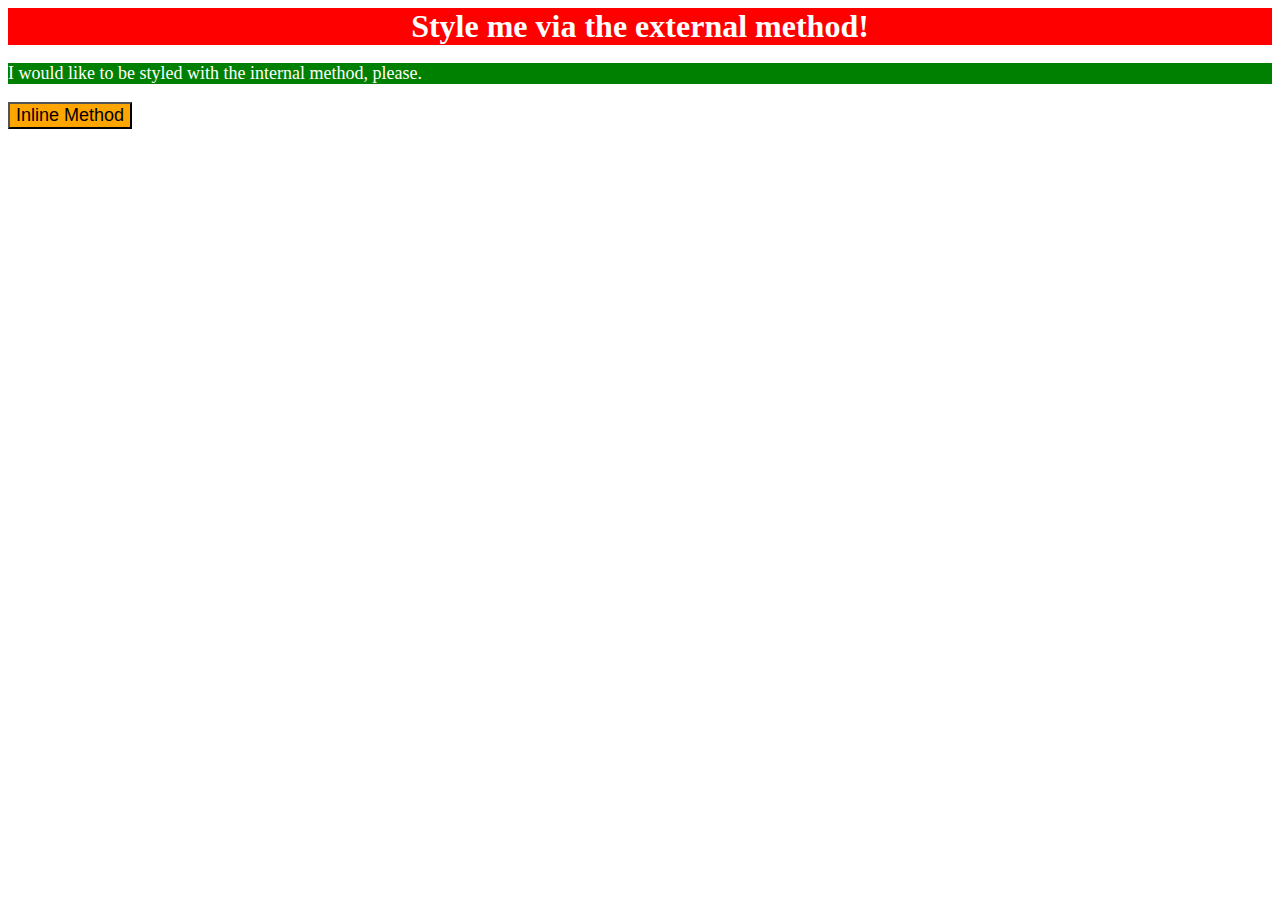
<file: foundations/01-css-methods/index.html>
<!DOCTYPE html>
<html lang="en">
  <head>
    <meta charset="UTF-8">
    <meta http-equiv="X-UA-Compatible" content="IE=edge">
    <meta name="viewport" content="width=device-width, initial-scale=1.0">
    <title>Methods for Adding CSS</title>
    <link rel = "stylesheet" href = "styles.css">
    <style>
    p
      {
          background-color: green;
          color: white;
          font-size: 18px;
      }
      </style>
  </head>
  <body>
    <div>Style me via the external method!</div>
    <p>I would like to be styled with the internal method, please.</p>
    <button style = "background-color: orange; font-size: 18px;">Inline Method</button>
  </body>
</html>
</file>
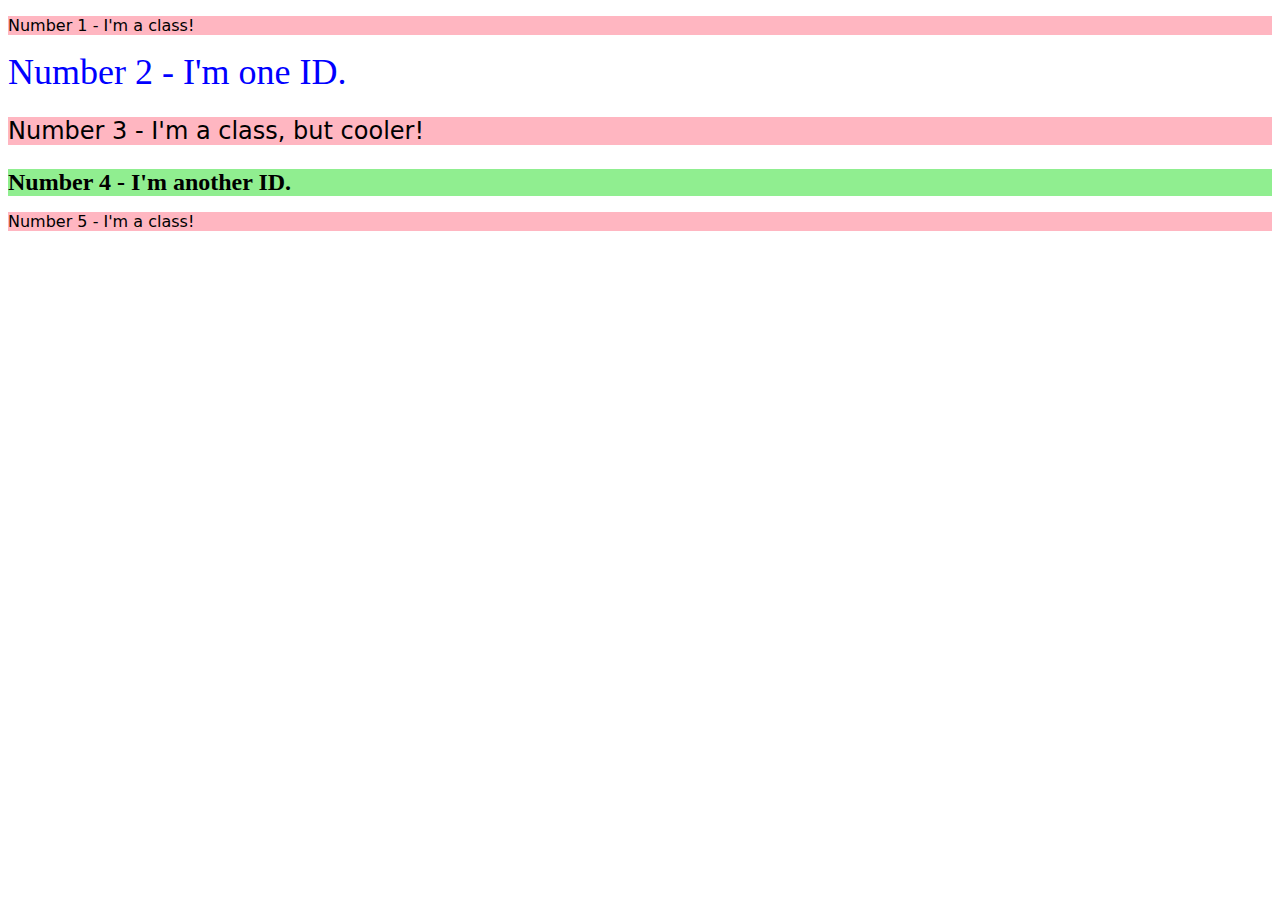
<file: foundations/02-class-id-selectors/index.html>
<!DOCTYPE html>
<html lang="en">
  <head>
    <meta charset="UTF-8">
    <meta http-equiv="X-UA-Compatible" content="IE=edge">
    <meta name="viewport" content="width=device-width, initial-scale=1.0">
    <title>Class and ID Selectors</title>
    <link rel="stylesheet" href="style.css">
  </head>
  <body>
    <p class = "odd">Number 1 - I'm a class!</p>
    <div id = "one">Number 2 - I'm one ID.</div>
    <p class = "odd font-size">Number 3 - I'm a class, but cooler!</p>
    <div class = "font-size" id = "two">Number 4 - I'm another ID.</div>
    <p class = "odd">Number 5 - I'm a class!</p>
  </body>
</html>
</file>
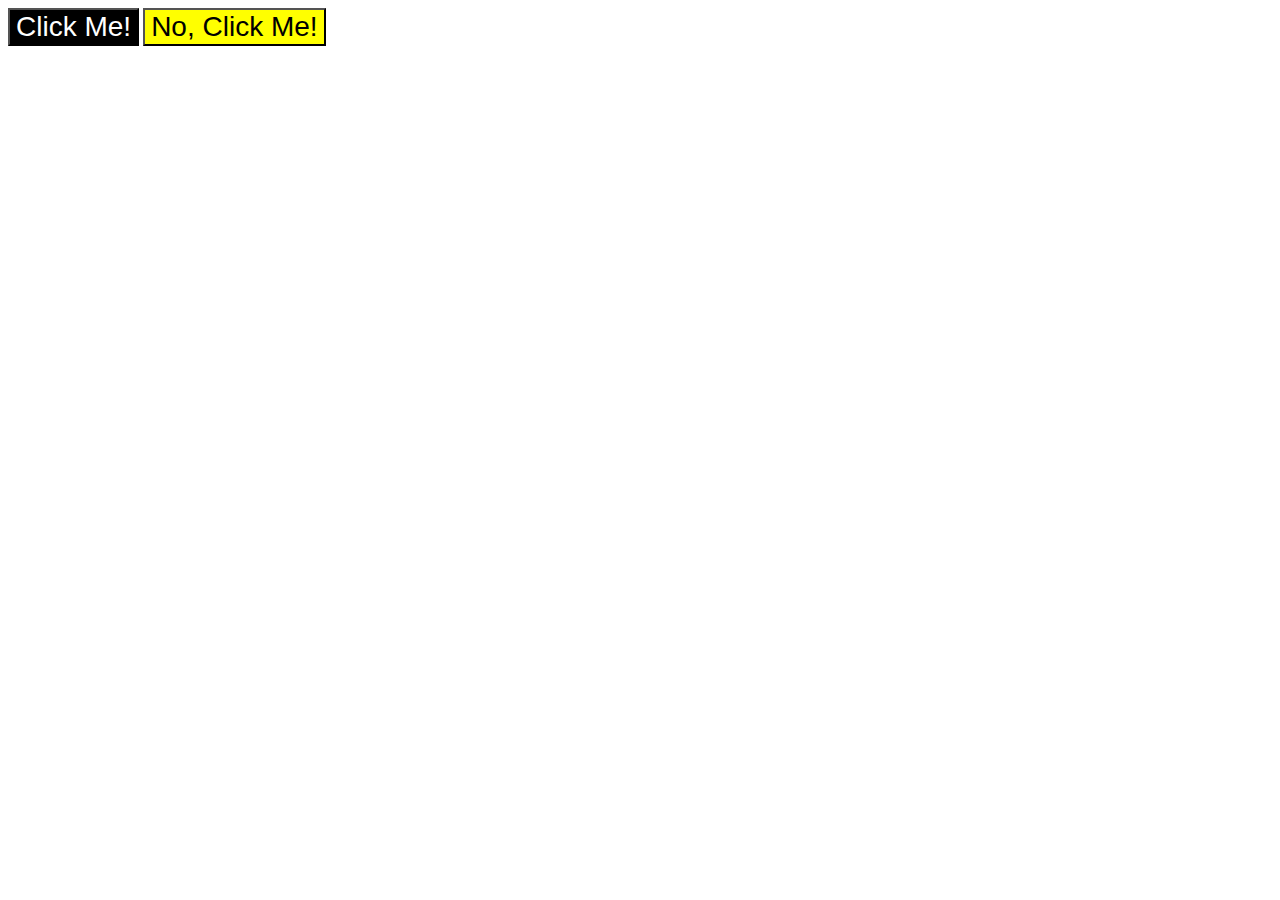
<file: foundations/03-grouping-selectors/index.html>
<!DOCTYPE html>
<html lang="en">
  <head>
    <meta charset="UTF-8">
    <meta http-equiv="X-UA-Compatible" content="IE=edge">
    <meta name="viewport" content="width=device-width, initial-scale=1.0">
    <title>Grouping Selectors</title>
    <link rel="stylesheet" href="style.css">
  </head>
  <body>
    <button class="one">Click Me!</button>
    <button class="two">No, Click Me!</button>
  </body>
</html>
</file>
<file: foundations/01-css-methods/styles.css>
div
{
    background-color: red;
    color: white;
    font-size: 32px;
    text-align: center;
    font-weight: bold;
}
</file>
<file: foundations/02-class-id-selectors/style.css>
.odd
{
    background-color: lightpink;
    font-family: Verdana, "DejaVu Sans", sans-serif;
}

#one
{
    color: blue;
    font-size: 36px;
}

#two
{
    background-color: lightgreen;
    font-weight: bold;
}

.font-size
{
    font-size: 24px;
}
</file>
<file: foundations/03-grouping-selectors/style.css>
.one,.two
{
    font-size: 28px;
    font-family: Helvetica, "Times New Roman", sans-serif;
}
.one
{
    background-color: black;
    color: white;
}
.two
{
    background-color: yellow;
}
</file>
